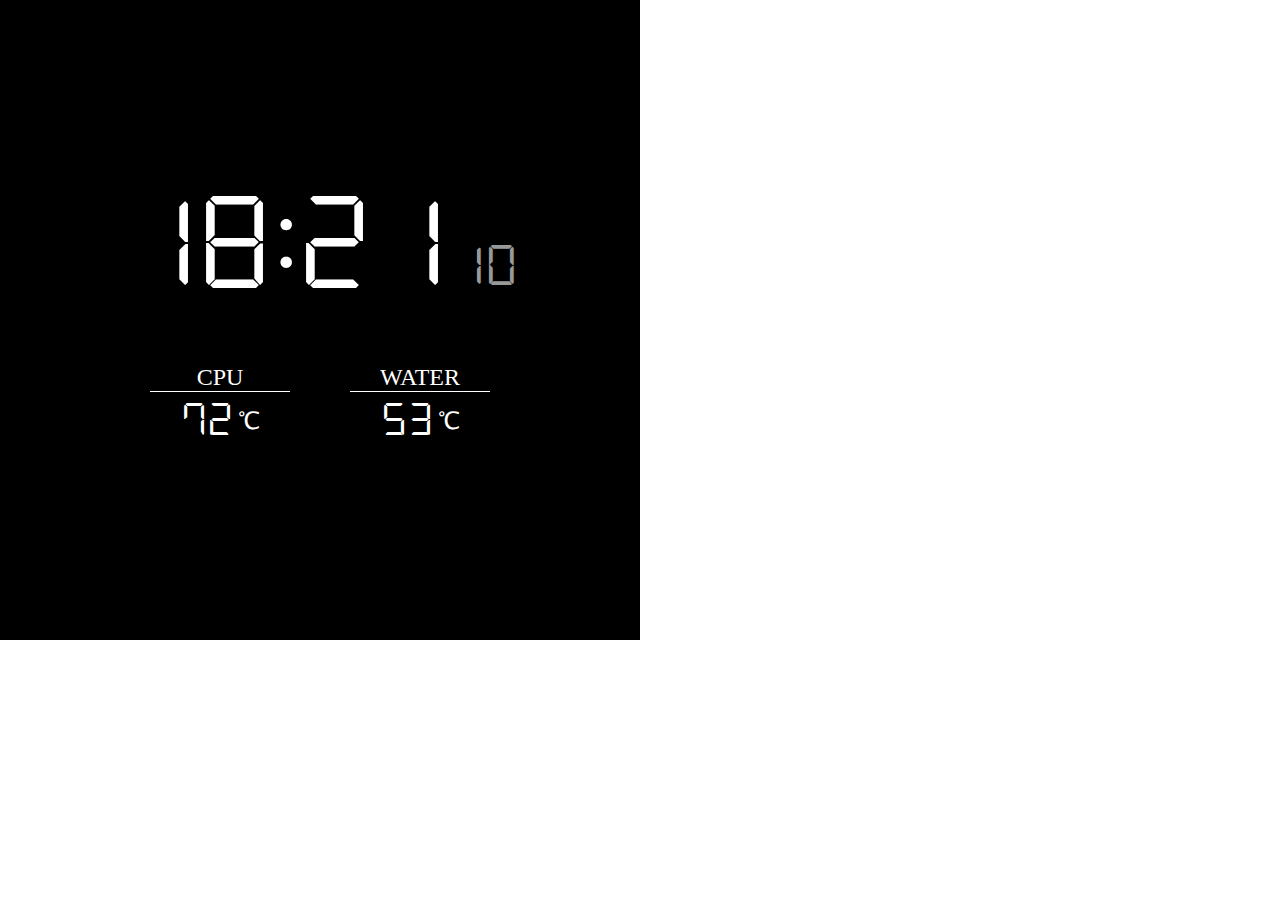
<file: kraken.html>
<!doctype html>
<html lang="ja">
    <head>
        <meta charset="UTF-8">
        <link rel="stylesheet" href="./styles/kraken.css">
        <title>Kraken画面サンプル1</title>
    </head>
    <body>
        <div id="container">
            <div id="clock">
                <span id="hh" class="number">00</span>
                <span id="colon" class="number">:</span>
                <span id="mm" class="number">00</span>
                <span id="ss" class="number">00</span>
            </div>

            <div id="hwmonitorContainer">
                <div class="hwmonitor">
                    <label>CPU</label>
                    <div class="templabel">
                        <span id="cputemp" class="temp">88</span>
                        <span class="tempunit">℃</span>
                    </div>
                </div>
                <div class="hwmonitor">
                    <label>WATER</label>
                    <div class="templabel">
                        <span id="watertemp" class="temp">88</span>
                        <span class="tempunit">℃</span>
                    </div>
                </div>
            </div>
        </div>
        <script src="./scripts/kraken.js"></script>
    </body>
</html>
</file>
<file: styles/kraken.css>
@charset "UTF-8";

@font-face {
    font-family: "dseg7Classic";
    src: url("../fonts/DSEG7Classic-Regular.woff");
}

body {
    margin: 0;
    padding: 0;
}

#container {
    box-sizing: border-box;
    width: 640px;
    height: 640px;
    background-color: #000000;
    color: #FFFFFF;
    position: absolute;
    left: 0;
    top: 0;
    padding: 120px;
}

#clock {
    position: relative;
    top: 18%;
    display: flex;
    justify-content: space-around;
    align-items: flex-end;
    font-family: "dseg7Classic";
}
#clock #hh, #clock #mm, #clock #colon {
    font-size: 92px;
}
#clock #colon {
    width: 16px;
    min-width: 16px;
}
#clock #ss {
    font-size: 40px;
    color: #999999;
    padding-bottom: 5px;
}

#hwmonitorContainer {
    position: relative;
    top: 36%;
    display: flex;
    justify-content: space-around;
}
.hwmonitor {
    font-size: 24px;
    width: 140px;
}
.hwmonitor label {
    display: inline-block;
    width: 100%;
    margin: 0 0 10px 0;
    padding: 0;
    border-bottom: 1px solid #FFFFFF;
    text-align: center;
}
.hwmonitor .templabel {
    display: inline-flex;
    justify-content: center;
    align-items: flex-end;
    width: 100%;
    margin: 0;
    padding: 0;
}
.hwmonitor .temp {
    font-family: "dseg7Classic";
    font-size: 32px;
}
.hwmonitor .tempunit {
    padding: 0 0 0 5px;
}
</file>
